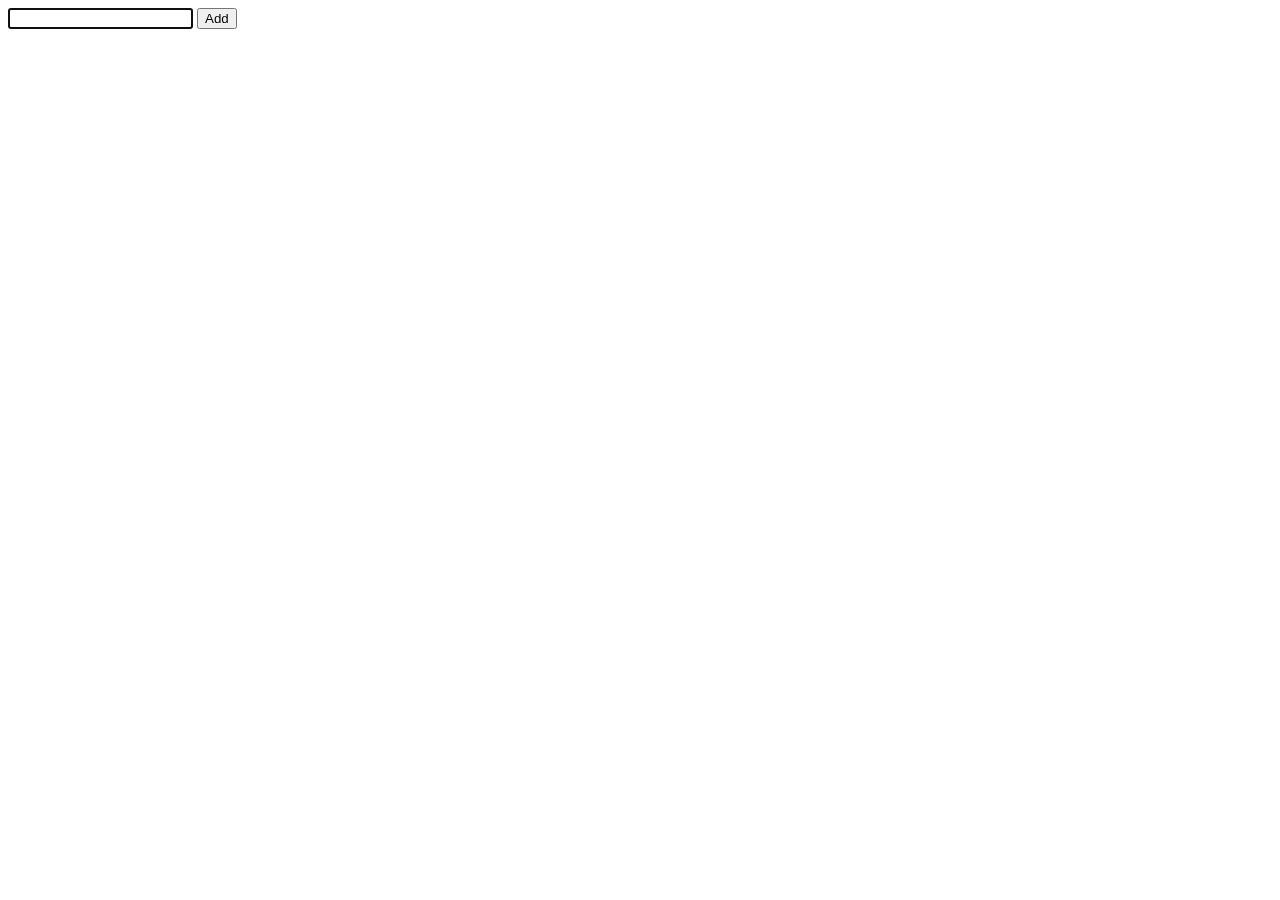
<file: 0-js-vs-vue/js/index.html>
<!DOCTYPE html>
<html lang="en">
  <head>
    <meta charset="UTF-8" />
    <meta http-equiv="X-UA-Compatible" content="IE=edge" />
    <meta name="viewport" content="width=device-width, initial-scale=1.0" />
    <title>Document</title>
  </head>
  <body>
    <input type="text" name="" id="todoText" autofocus />
    <button id="addBtn">Add</button>
    <ul id="todoList"></ul>
    <script src="app.js"></script>
  </body>
</html>
</file>
